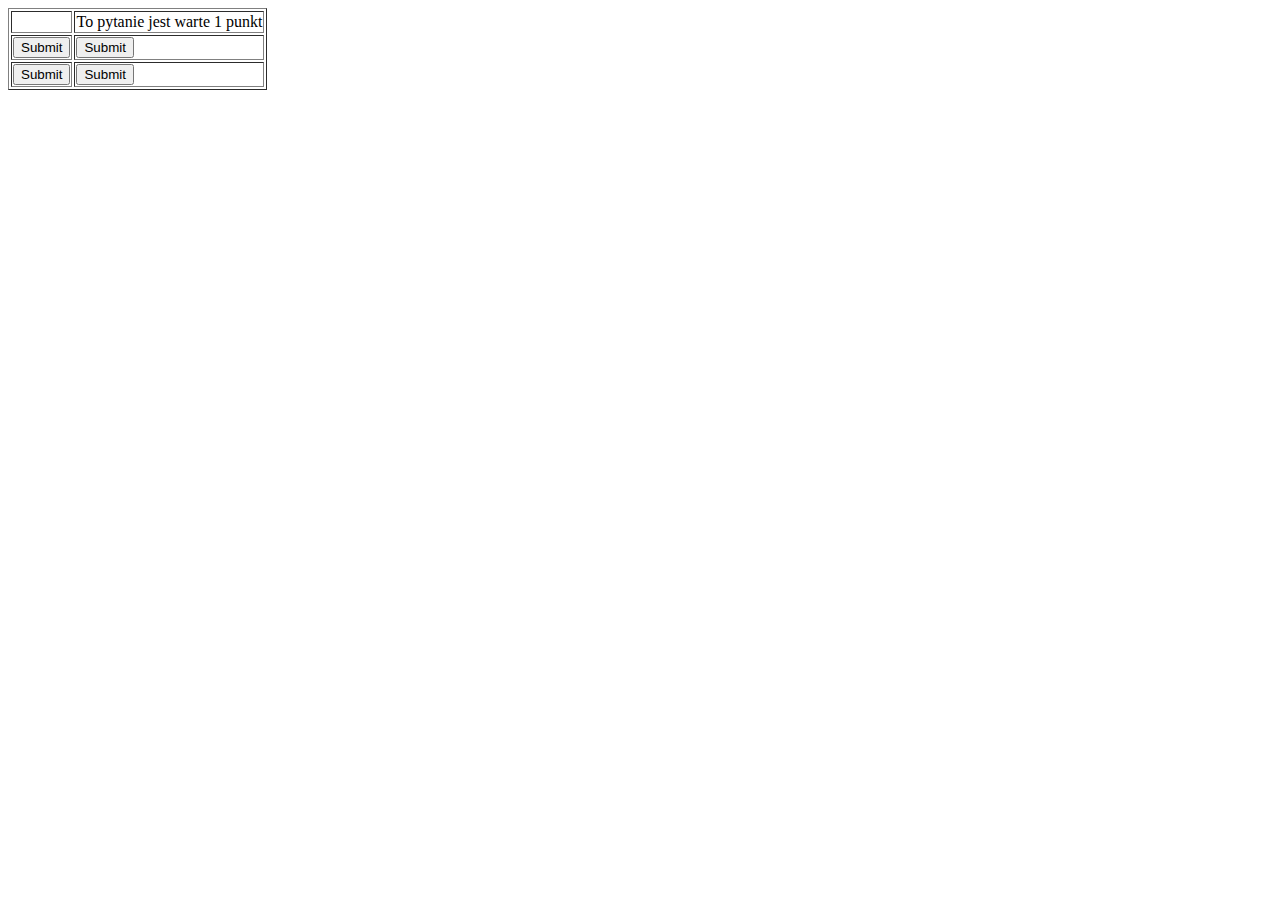
<file: src/main/resources/templates/button-form.html>
<!DOCTYPE html>
<html lang="en" xmlns:th="http://www.thymeleaf.org/">
<head>
    <meta charset="UTF-8">
    <title>Random Question</title>
    <link th:href="@{/lista.css}" rel="stylesheet" type="text/css">
    <link th:href="@{/table.css}" rel="stylesheet" type="text/css">
    <link th:href="@{/buttons.css}" rel="stylesheet" type="text/css">
</head>
<body>
<form action="/submitButtons" method="post" th:object="${QuestionForm}">
    <div class="table-responsive">
        <table class="table" border="1">
            <tbody>
            <tr>
                <td th:text="${question.question}" th:field="*{question}"></td>
                <td><input type="hidden" name="id" th:value="${question.id}" th:field="*{id}">To pytanie jest warte 1 punkt</td>
            </tr>
            <tr>
                <td><input type = "submit" class="save_button" name = "button1" th:value="${question.answerA}" th:field="*{answerA}"/></td>
                <td><input type = "submit" class="save_button" name = "button2" th:value="${question.answerB}" th:field="*{answerB}"/></td>
            </tr>
            <tr>
                <td><input type = "submit" class="save_button" name = "button3" th:value="${question.answerC}" th:field="*{answerC}" /></td>
                <td><input type = "submit" class="save_button" name = "button4" th:value="${question.answerD}" th:field="*{answerD}"/></td>
            </tr>
            </tbody>
        </table>
    </div>
</form>
<table>
    <tbody>
    <tr>

    </tr>
    </tbody>
</table>
<ul th:replace="fragments/main::main-links"></ul>
</body>
</html>
</file>
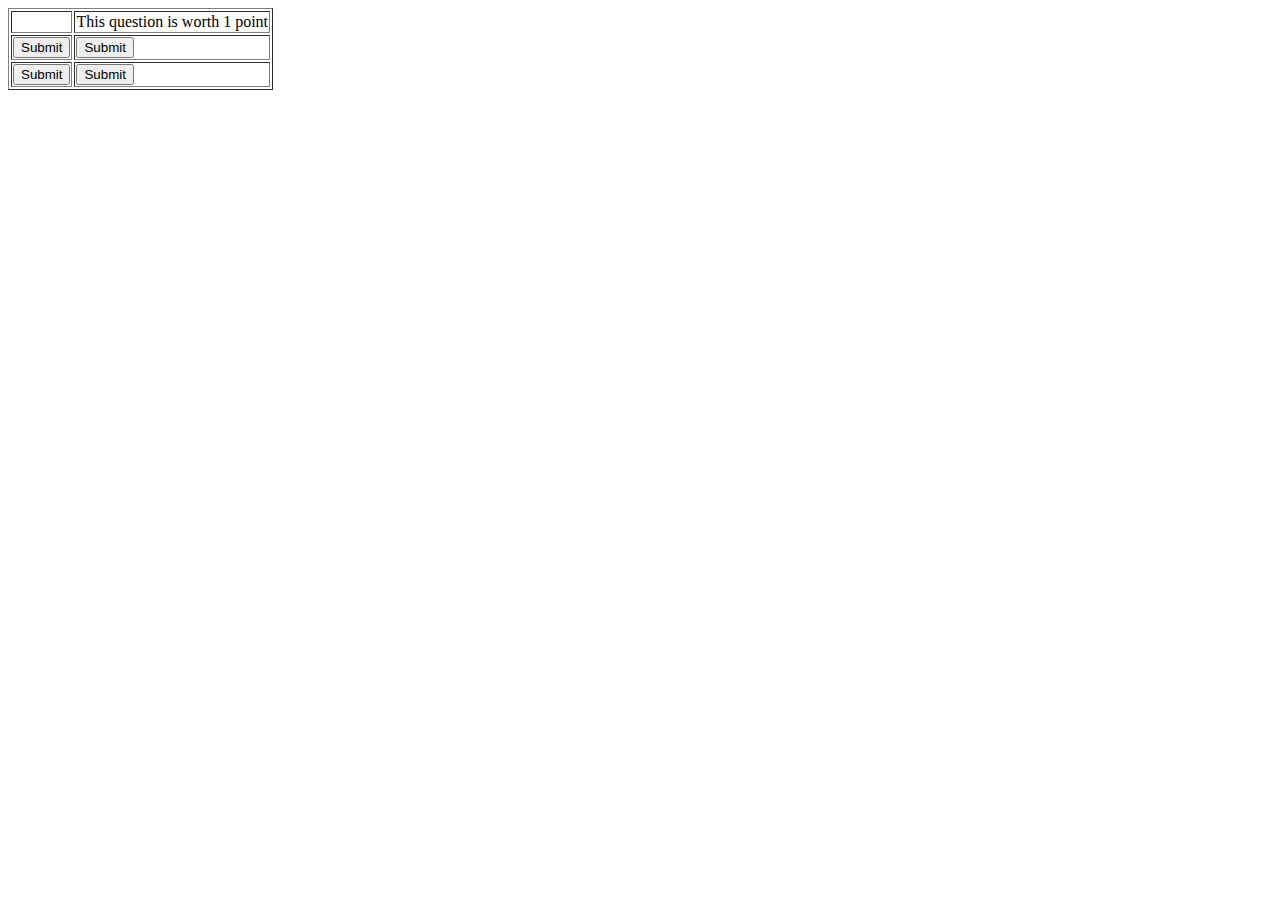
<file: src/main/resources/templates/buttons-form.html>
<!DOCTYPE html>
<html lang="en" xmlns:th="http://www.thymeleaf.org/">
<head>
    <meta charset="UTF-8">
    <title>Random Question</title>
    <link th:href="@{/lista.css}" rel="stylesheet" type="text/css">
    <link th:href="@{/table.css}" rel="stylesheet" type="text/css">
    <link th:href="@{/buttons.css}" rel="stylesheet" type="text/css">
</head>
<body>
<form action="/submitButtons" method="post">
    <div class="table-responsive">
        <table class="table" border="1">
            <tbody>
            <tr>
                <td th:text="${question.question}"></td>
                <td><input type="hidden" name="id" th:value="${question.id}">This question is worth 1 point</td>
            </tr>
            <tr>
                <td><input type = "submit" class="save_button" name = "button1" th:value="${question.answerA}" /></td>
                <td><input type = "submit" class="save_button" name = "button2" th:value="${question.answerB}" /></td>
            </tr>
            <tr>
                <td><input type = "submit" class="save_button" name = "button3" th:value="${question.answerC}" /></td>
                <td><input type = "submit" class="save_button" name = "button4" th:value="${question.answerD}" /></td>
            </tr>
            </tbody>
        </table>
    </div>
</form>
<table>
    <tbody>
    <tr>

    </tr>
    </tbody>
</table>
<ul th:replace="fragments/main::main-links"></ul>
</body>
</html>
</file>
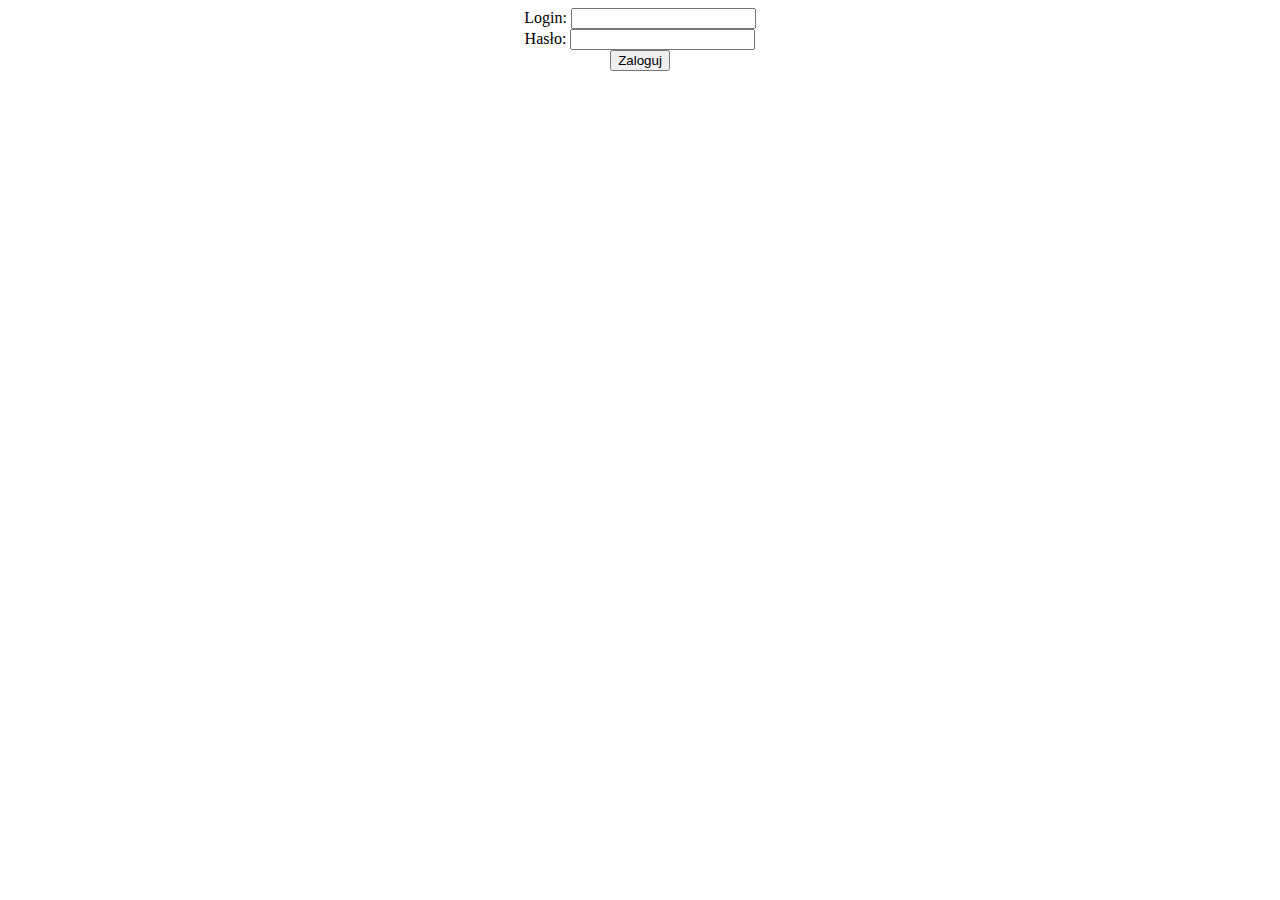
<file: src/main/resources/templates/login.html>
<!DOCTYPE html>
<html lang="en" xmlns:th="http://www.thymeleaf.org/">
<head th:replace="fragments/head::head"></head>
<body>
<div style="text-align: center;">

    <th:block th:if="${info != null}" th:switch="${info}">
        <span th:case="*{info.BAD_CREDENTIALS}" th:text="#{Login.info.bad.credentials}"></span>
        <span th:case="*{info.BANNED}" th:text="#{Login.info.banned}"></span>
    </th:block>


    <form action="/auth/login" method="post" th:object="${loginForm}">
        Login: <input type="text" th:field="*{login}"> <br/>
        Hasło: <input type="password" th:field="*{password}"> <br/>
        <button type="submit">Zaloguj</button>
    </form>
</div>
</body>
</html>
</file>
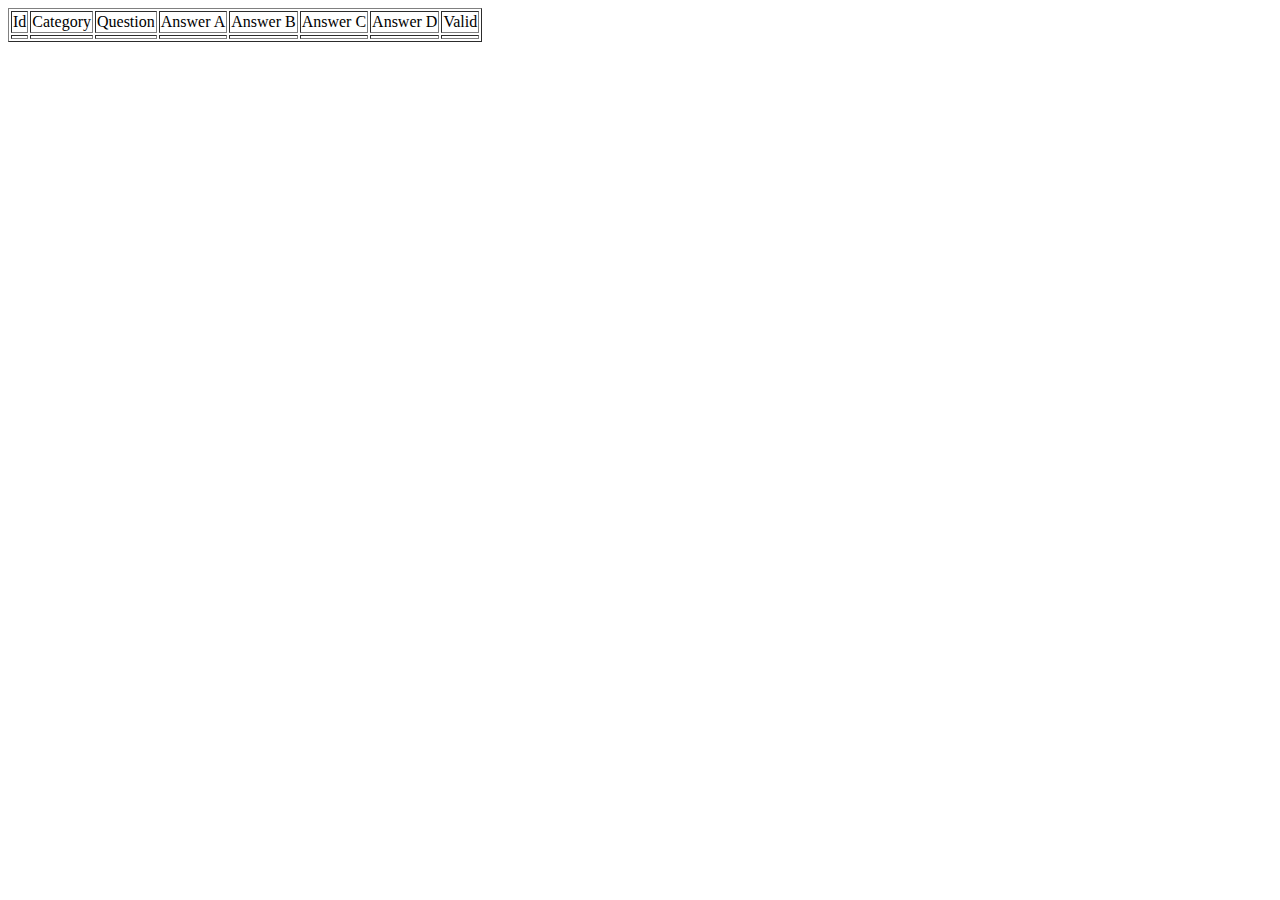
<file: src/main/resources/templates/questions.html>
<!DOCTYPE html>
<html lang="en" xmlns:th="http://www.thymeleaf.org/">
<head>
    <meta charset="UTF-8">
    <title>All Questions</title>
    <link th:href="@{/lista.css}" rel="stylesheet" type="text/css">
    <link th:href="@{/table.css}" rel="stylesheet" type="text/css">
</head>
<body>
<table class="table" border="1">
    <thead>
    <tr>
        <td>Id</td>
        <td>Category</td>
        <td>Question</td>
        <td>Answer A</td>
        <td>Answer B</td>
        <td>Answer C</td>
        <td>Answer D</td>
        <td>Valid</td>
    </tr>
    </thead>
    <tbody>
    <tr th:each=" question : ${questions}">
        <td th:text="${question.id}"></td>
        <td th:text="${question.category}"></td>
        <td th:text="${question.question}"></td>
        <td th:text="${question.answerA}"></td>
        <td th:text="${question.answerB}"></td>
        <td th:text="${question.answerC}"></td>
        <td th:text="${question.answerD}"></td>
        <td th:text="${question.valid}"></td>
    </tr>
    </tr>
    </tbody>
</table>
<ul th:replace="fragments/main::main-links"></ul>
</body>
</html>
</file>
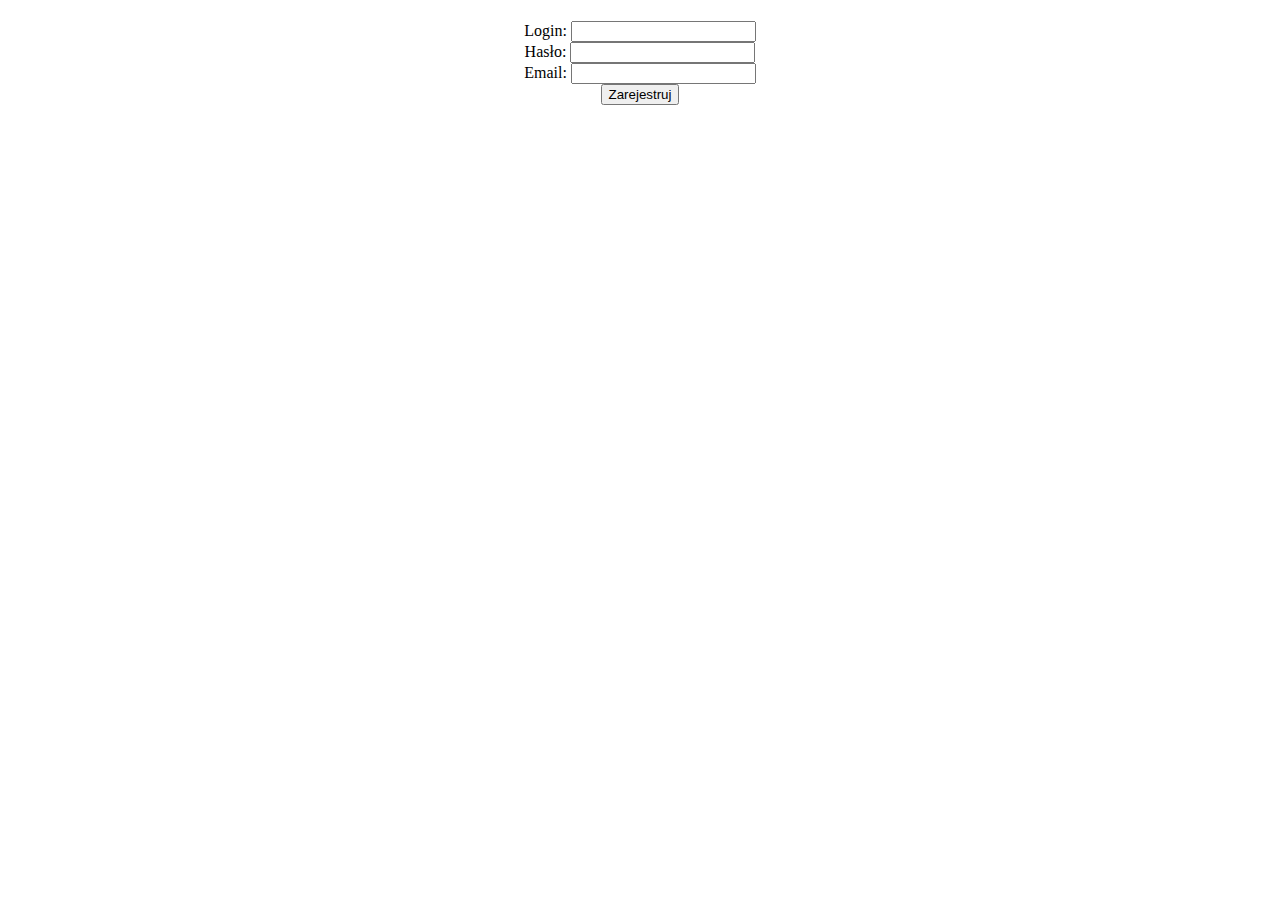
<file: src/main/resources/templates/register.html>
<!DOCTYPE html>
<html lang="en" xmlns:th="http://www.thymeleaf.org/">
<head th:replace="fragments/head::head"></head>
<body>
<div style="text-align: center;">
    <h1 th:text="${info}"></h1>
    <form action="/auth/register" method="post" th:object="${registerForm}">
        Login: <input type="text" th:field="*{login}"> <br/>
        Hasło: <input type="password" th:field="*{password}"> <br/>
        Email: <input type="email" th:field="*{email}"> <br/>
        <button type="submit">Zarejestruj</button>
    </form>
</div>
</body>
</html>
</file>
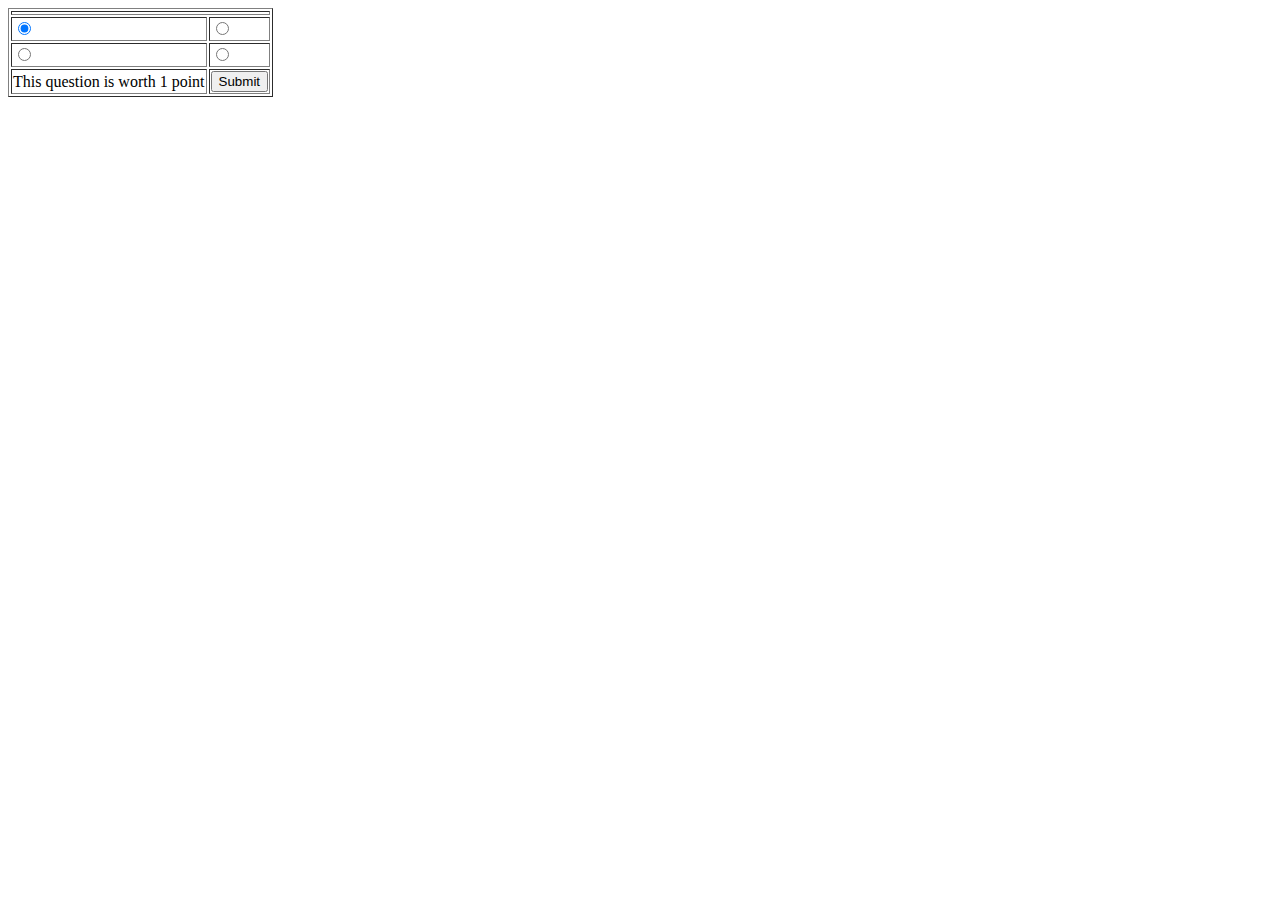
<file: src/main/resources/templates/showRandomQuestion.html>
<!DOCTYPE html>
<html lang="en" xmlns:th="http://www.thymeleaf.org/">
<head>
    <meta charset="UTF-8">
    <title>Random Question</title>
    <link th:href="@{/lista.css}" rel="stylesheet" type="text/css">
    <link th:href="@{/table.css}" rel="stylesheet" type="text/css">
</head>
<body>
<form action="/submitQuestion" method="post">
    <!--<p th:text="${id}"></p>-->
    <!--<p th:text="${login}"></p>-->
    <!--<p th:text="${role}"></p>-->
    <!--<p th:text="${score}"></p>-->
<table class="table" border="1">
    <thead>
    <tr>
        <td th:text="${question.question}" colspan="2"></td>
        <!--<td type="hidden" name="id" th:value="${question.id}"></td>-->
    </tr>
    </thead>
    <tbody>
    <tr>
        <td><input type="radio" name="answer" value="a" th:text="${question.answerA}" checked="checked"></td>
        <td><input type="radio" name="answer" value="b" th:text="${question.answerB}"></td>
    </tr>
    <tr>
        <td><input type="radio" name="answer" value="c" th:text="${question.answerC}"></td>
        <td><input type="radio" name="answer" value="d" th:text="${question.answerD}"></td>
    </tr>
    <tr>
        <!--<td>To pytanie jest warte 1 punkt</td>-->
        <td><input type="hidden" name="id" th:value="${question.id}">This question is worth 1 point</td>
        <td><input type="submit" value="Submit"></td>
    </tr>
    </tbody>
</table>
</form>
<p th:text="${result}"></p>
<!--<table class="table">-->
    <!--<thead>-->
    <!--<tr>-->
        <!--<td>Id</td>-->
        <!--<td>Category</td>-->
        <!--<td>Question</td>-->
        <!--<td>Answer A</td>-->
        <!--<td>Answer B</td>-->
        <!--<td>Answer C</td>-->
        <!--<td>Answer D</td>-->
        <!--<td>Valid</td>-->
    <!--</tr>-->
    <!--</thead>-->
    <!--<tbody>-->
    <!--<tr>-->
        <!--<td th:text="${question.id}"></td>-->
        <!--<td th:text="${question.category}"></td>-->
        <!--<td th:text="${question.question}"></td>-->
        <!--<td th:text="${question.answerA}"></td>-->
        <!--<td th:text="${question.answerB}"></td>-->
        <!--<td th:text="${question.answerC}"></td>-->
        <!--<td th:text="${question.answerD}"></td>-->
        <!--<td th:text="${question.valid}"></td>-->
    <!--</tr>-->
    <!--</tbody>-->
<!--</table>-->
<ul th:replace="fragments/main::main-links"></ul>
</body>
</html>
</file>
